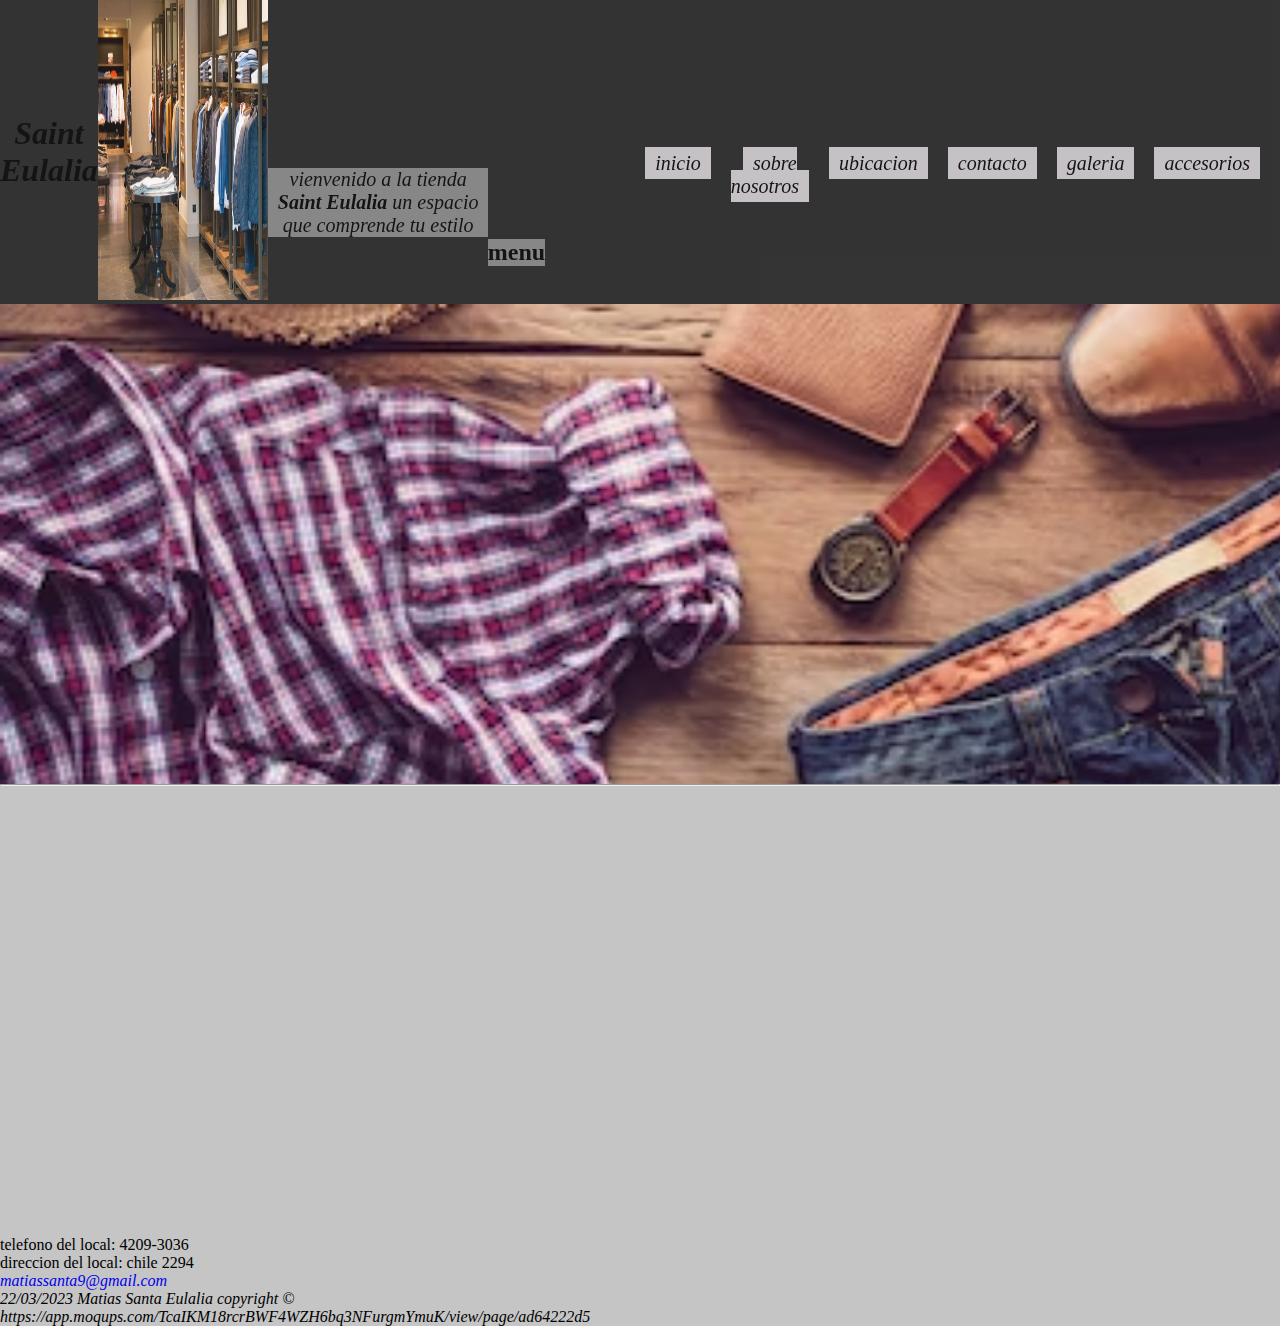
<file: index.html>
<!DOCTYPE html>
<html lang="en">
<head>
    <meta charset="UTF-8">
    <meta http-equiv="X-UA-Compatible" content="IE=edge">
    <meta name="viewport" content="width=device-width, initial-scale=1.0">
    <link rel="short cut icon" href="images/images.png" />
    <link href="https://cdn.jsdelivr.net/npm/bootstrap@5.3.0-alpha3/dist/css/bootstrap.min.css" rel="stylesheet" integrity="sha384-KK94CHFLLe+nY2dmCWGMq91rCGa5gtU4mk92HdvYe+M/SXH301p5ILy+dN9+nJOZ" crossorigin="anonymous">
    <link rel="stylesheet" href="css/styles.css"/>
    <title>saint eulalia</title>
</head>
<body>
    <header  id="arriba">
        <h1> Saint Eulalia </h1>
        <a href="index.html">
            <img src="images/tienda-de-ropa-1.jpg" width="450" height="300" alt="foto del local" title="foto del local"/>
        </a>
        <p>vienvenido a la tienda <strong>Saint Eulalia </strong> un espacio que comprende tu estilo</p>
        <h2>menu</h2>
        <nav>
            <ul class="lista">
                <li>
                    <a href="index.html">inicio</a>
                </li>
                <li>
                    <a href="pages/nosotros.html">sobre nosotros</a>
                </li>

                <li>
                    <a href="pages/contacto.html">ubicacion</a> <!--la ubicacion va a estar dentro de la pagina de contacto-->
                </li>

                <li>
                    <a href="pages/contacto.html">contacto</a>
                </li>

                <li>
                    <a href="pages/galeria.html">galeria</a>
                </li>

                <li>
                    
                    <a href="pages/accesorios.html">accesorios</a>
                </li>
            <ul>
        </nav>
    </header>
    <div class="banner"></div>

    <hr>
    <footer id="footer-index">
        
        <ul>
            <li>telefono del local: 4209-3036</li>
            <li>direccion del local: chile 2294</li>
            <li>
                <a href="mailto:matiassanta9@gmail.com">matiassanta9@gmail.com</a>
            </li>
        </ul>
        <p> 22/03/2023 Matias Santa Eulalia copyright &copy;</p>
        <nav>
            <a> https://app.moqups.com/TcaIKM18rcrBWF4WZH6bq3NFurgmYmuK/view/page/ad64222d5 </a>

        </nav>
    
    </footer>
    <script src="https://cdn.jsdelivr.net/npm/bootstrap@5.3.0-alpha3/dist/js/bootstrap.bundle.min.js" integrity="sha384-ENjdO4Dr2bkBIFxQpeoTz1HIcje39Wm4jDKdf19U8gI4ddQ3GYNS7NTKfAdVQSZe" crossorigin="anonymous"></script>

    
</body>
</html>
</file>
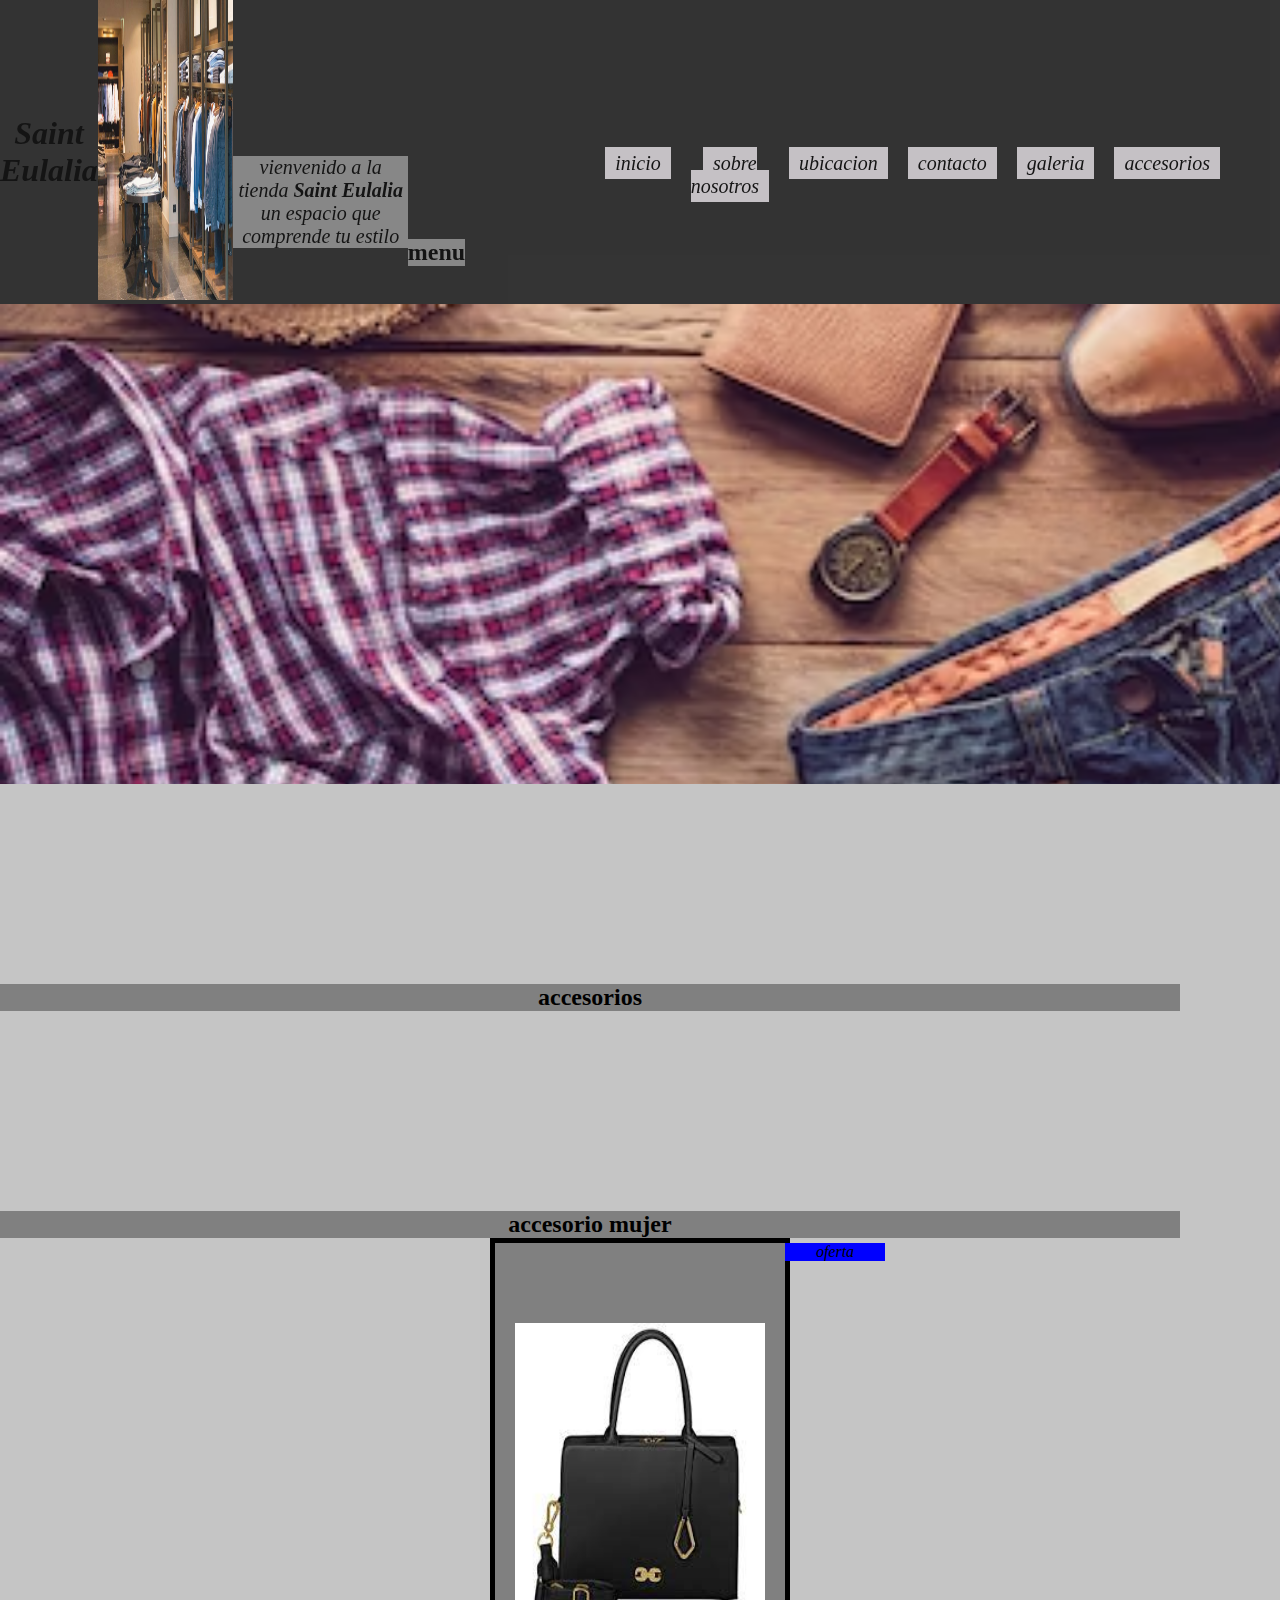
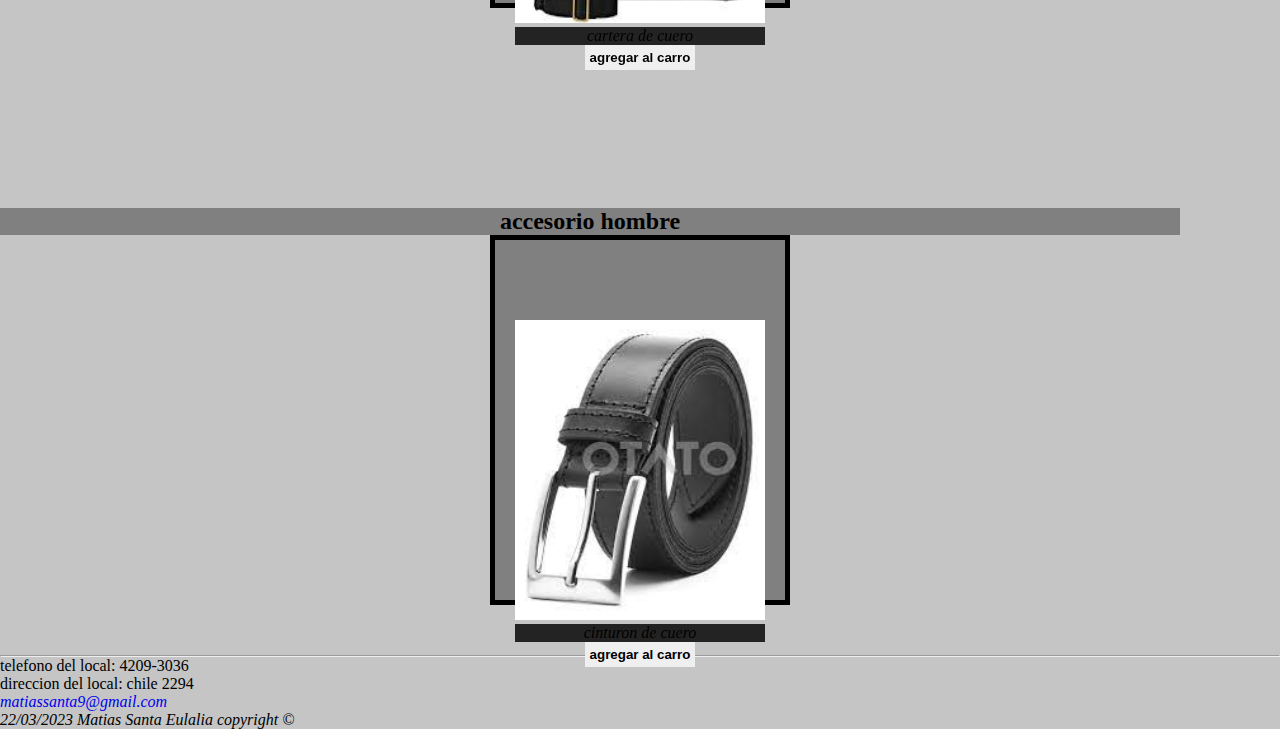
<file: pages/accesorios.html>
<!DOCTYPE html>
<html lang="en">
<head>
    <meta charset="UTF-8">
    <meta http-equiv="X-UA-Compatible" content="IE=edge">
    <meta name="viewport" content="width=device-width, initial-scale=1.0">
    <link rel="short cut icon" href="../images/images.png"/>
    <link href="https://cdn.jsdelivr.net/npm/bootstrap@5.3.0-alpha3/dist/css/bootstrap.min.css" rel="stylesheet" integrity="sha384-KK94CHFLLe+nY2dmCWGMq91rCGa5gtU4mk92HdvYe+M/SXH301p5ILy+dN9+nJOZ" crossorigin="anonymous">

    <link rel="stylesheet" href="../css/styles.css">
    <title>accesorios</title>
</head>

    <body>
        <header id="arriba">
            <h1> Saint Eulalia </h1>
            <a href="../index.html">
                <img src="../images/tienda-de-ropa-1.jpg" width="450" height="300"/>
            </a>
            <p>vienvenido a la tienda <strong>Saint Eulalia </strong> un espacio que comprende tu estilo</p>
            <h2>menu</h2>
            <nav id="margen-accesorios">
                <ul class="lista">
                    <li>
                        <a href="../index.html">inicio</a>
                    </li>
                    <li>
                        <a href="nosotros.html">sobre nosotros</a>
                    </li>
    
                    <li>
                        <a href="contacto.html">ubicacion</a>
                    </li>
    
                    <li>
                        <a href="contacto.html">contacto</a> <!--en contacto voy hacer que valla al fotter con id y de ahi a otra pagina-->
                    </li>
    
                    <li>
                        <a href="galeria.html">galeria</a>
                    </li>
    
                    <li>
                        
                        <a href="accesorios.html">accesorios</a>
                    </li>
    
                <ul>
            
        </header>

        <div class="contenedor_padre">
        <div class="banner"></div>
        <main>
            <h2>accesorios</h2>
            <h2>accesorio mujer</h2>
            <div id="accesorios" class="card">
                <img src="../images/cartera.jpg" alt="cartera">
                <p class="cuero">cartera de cuero</p>
                <p class="oferta">oferta</p>
                <button class="button" name="button">agregar al carro</button>


            </div>
            <h2>accesorio hombre</h2>
            <div id="accesorios">
                <img src="../images/cinto.jpg" alt="cinto-hombre">
                <p class="cuero">cinturon de cuero</p>
                <button class="button" name="button">agregar al carro</button>
            </div>
        </div>

        </main>
        <hr>
        <footer>
        
            <ul>
                <li>telefono del local: 4209-3036</li>
                <li>direccion del local: chile 2294</li>
                <li>
                    <a href="mailto:matiassanta9@gmail.com">matiassanta9@gmail.com</a>
                </li>
            </ul>
            <p> 22/03/2023 Matias Santa Eulalia copyright &copy;</p>
        
        </footer>
        <script src="https://cdn.jsdelivr.net/npm/bootstrap@5.3.0-alpha3/dist/js/bootstrap.bundle.min.js" integrity="sha384-ENjdO4Dr2bkBIFxQpeoTz1HIcje39Wm4jDKdf19U8gI4ddQ3GYNS7NTKfAdVQSZe" crossorigin="anonymous"></script>

    </body>

</html>
</file>
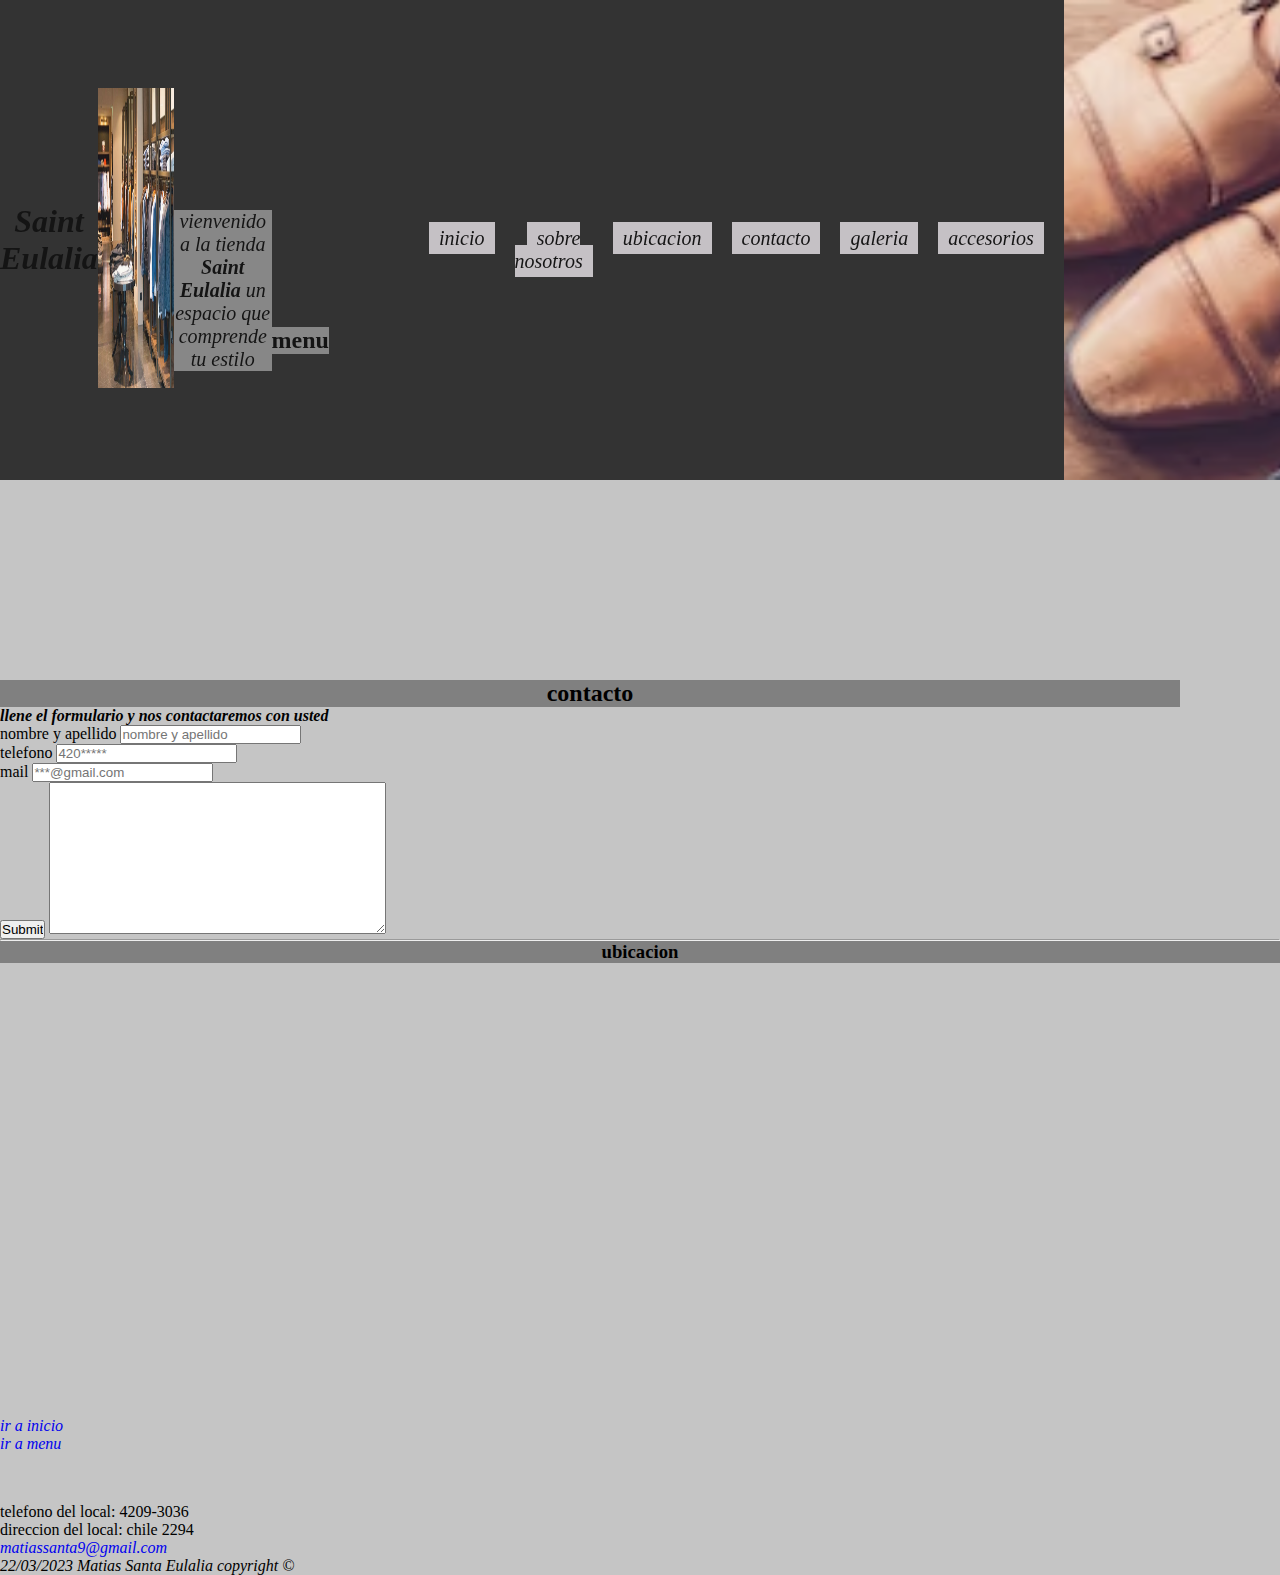
<file: pages/contacto.html>
<!DOCTYPE html>
<html lang="en">
<head>
    <meta charset="UTF-8">
    <meta http-equiv="X-UA-Compatible" content="IE=edge">
    <meta name="viewport" content="width=device-width, initial-scale=1.0">
    <link rel="short cut icon" href="../images/images.png"/>
    <link href="https://cdn.jsdelivr.net/npm/bootstrap@5.3.0-alpha3/dist/css/bootstrap.min.css" rel="stylesheet" integrity="sha384-KK94CHFLLe+nY2dmCWGMq91rCGa5gtU4mk92HdvYe+M/SXH301p5ILy+dN9+nJOZ" crossorigin="anonymous">

    <link rel="stylesheet" href="../css/styles.css">
    <title>contacto</title>
</head>
<body>
    <header id="arriba">
        <h1> Saint Eulalia </h1>
        <a href="../index.html">
            <img src="../images/tienda-de-ropa-1.jpg" width="450" height="300" alt="foto del local" title="foto del local"/>
        </a>
        <p>vienvenido a la tienda <strong>Saint Eulalia </strong> un espacio que comprende tu estilo</p>
        <nav>
            <h2 id="menu">menu</h2>
            <ul class="lista">
                <li>
                    <a href="../index.html">inicio</a>
                </li>
                <li>
                    <a href="nosotros.html">sobre nosotros</a>
                </li>

                <li>
                    <a href="contacto.html">ubicacion</a>
                </li>

                <li>
                    <a href="contacto.html">contacto</a> <!--en contacto voy hacer que valla al fotter con id y de ahi a otra pagina-->
                </li>

                <li>
                    <a href="galeria.html">galeria</a>
                </li>

                <li>
                    
                    <a href="accesorios.html">accesorios</a>
                </li>
            <ul>
        </nav>
        <div class="banner"></div>
    </header>
    <main>
        <section>
            
            <h2>contacto</h2>
            <p><strong>llene el formulario y nos contactaremos con usted</strong></p>
            <form>
                <div>
                    <label for="nombre" name="nombre">nombre y apellido</label>
                    <input type="text" id="nombre" placeholder="nombre y apellido" required=""/>
                </div>
    
                <div>
                    <label for="telefono" name="telefono">telefono</label>
                    <input type="tel" id="telefono" placeholder="420*****" required=""/>
                </div>
    
                <div>
                    <label for="mail" name="mail">mail</label>
                    <input type="email" id="mail" placeholder="***@gmail.com" required=""/>
                </div>
                <div>
                   
                    <input for="textarea" type="submit">
                    <textarea id="textarea" rows="10" cols="40"></textarea>
                </div>
            </form>
        </section>
            <hr>
            <section>

                <h3>ubicacion</h3>
                <iframe src="https://www.google.com/maps/embed?pb=!1m18!1m12!1m3!1d3281.6178070353994!2d-58.40805174983087!3d-34.66435388034784!2m3!1f0!2f0!3f0!3m2!1i1024!2i768!4f13.1!3m3!1m2!1s0x95bccc9d50c02a89%3A0xc9809f480d6eb20d!2sChile%202294%2C%20B1822DPZ%20Valent%C3%ADn%20Alsina%2C%20Provincia%20de%20Buenos%20Aires!5e0!3m2!1ses-419!2sar!4v1679494702317!5m2!1ses-419!2sar" width="600" height="450" style="border:0;" allowfullscreen="" loading="lazy" referrerpolicy="no-referrer-when-downgrade"></iframe>
                <ul>
                    <li>
                        <a href="../index.html">ir a inicio</a>
                    </li>
                    <li>
                        <a href="#menu">ir a menu</a>
                    </li>
                </ul>
            </section>
    </main>
    <footer>
        
        <ul>
            <li>telefono del local: 4209-3036</li>
            <li>direccion del local: chile 2294</li>
            <li>
                <a href="mailto:matiassanta9@gmail.com">matiassanta9@gmail.com</a>
            </li>
        </ul>
        <p> 22/03/2023 Matias Santa Eulalia copyright &copy;</p>
    
    </footer>
    <script src="https://cdn.jsdelivr.net/npm/bootstrap@5.3.0-alpha3/dist/js/bootstrap.bundle.min.js" integrity="sha384-ENjdO4Dr2bkBIFxQpeoTz1HIcje39Wm4jDKdf19U8gI4ddQ3GYNS7NTKfAdVQSZe" crossorigin="anonymous"></script>

</body>
</html>
</file>
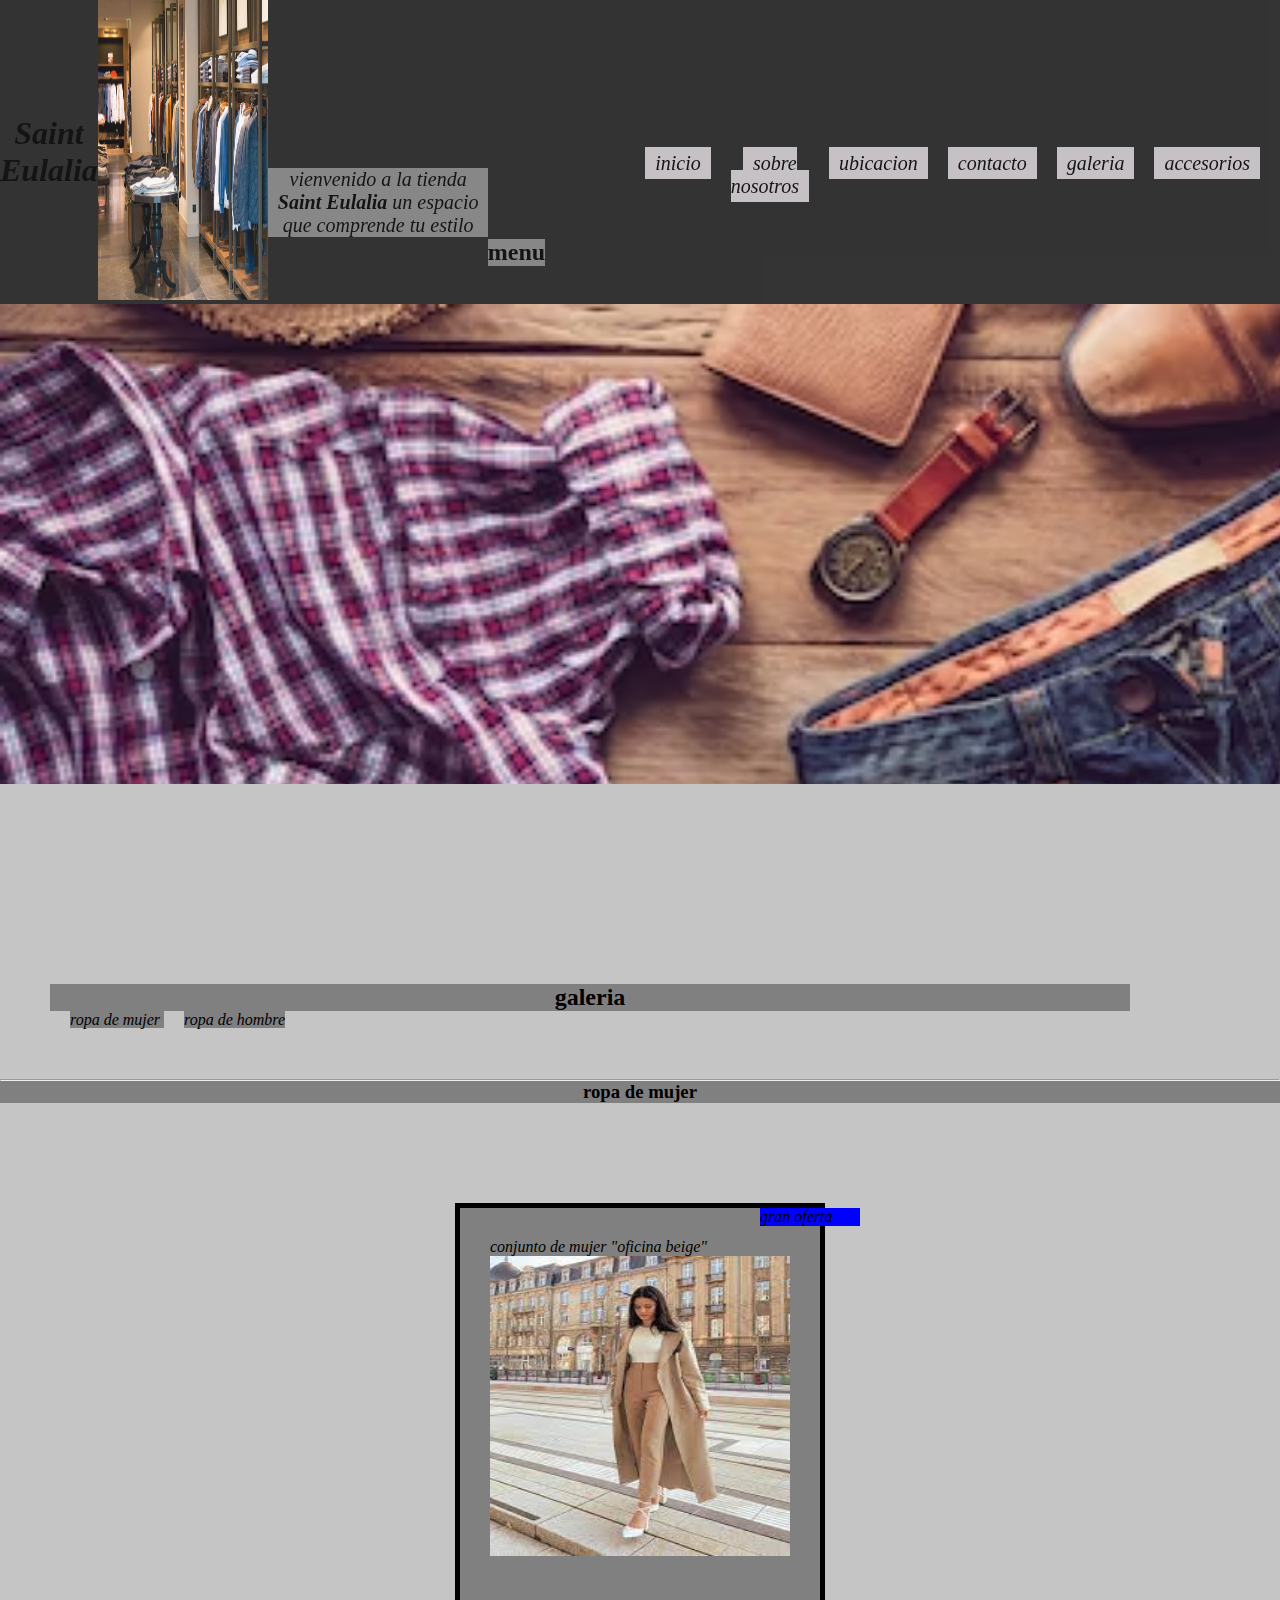
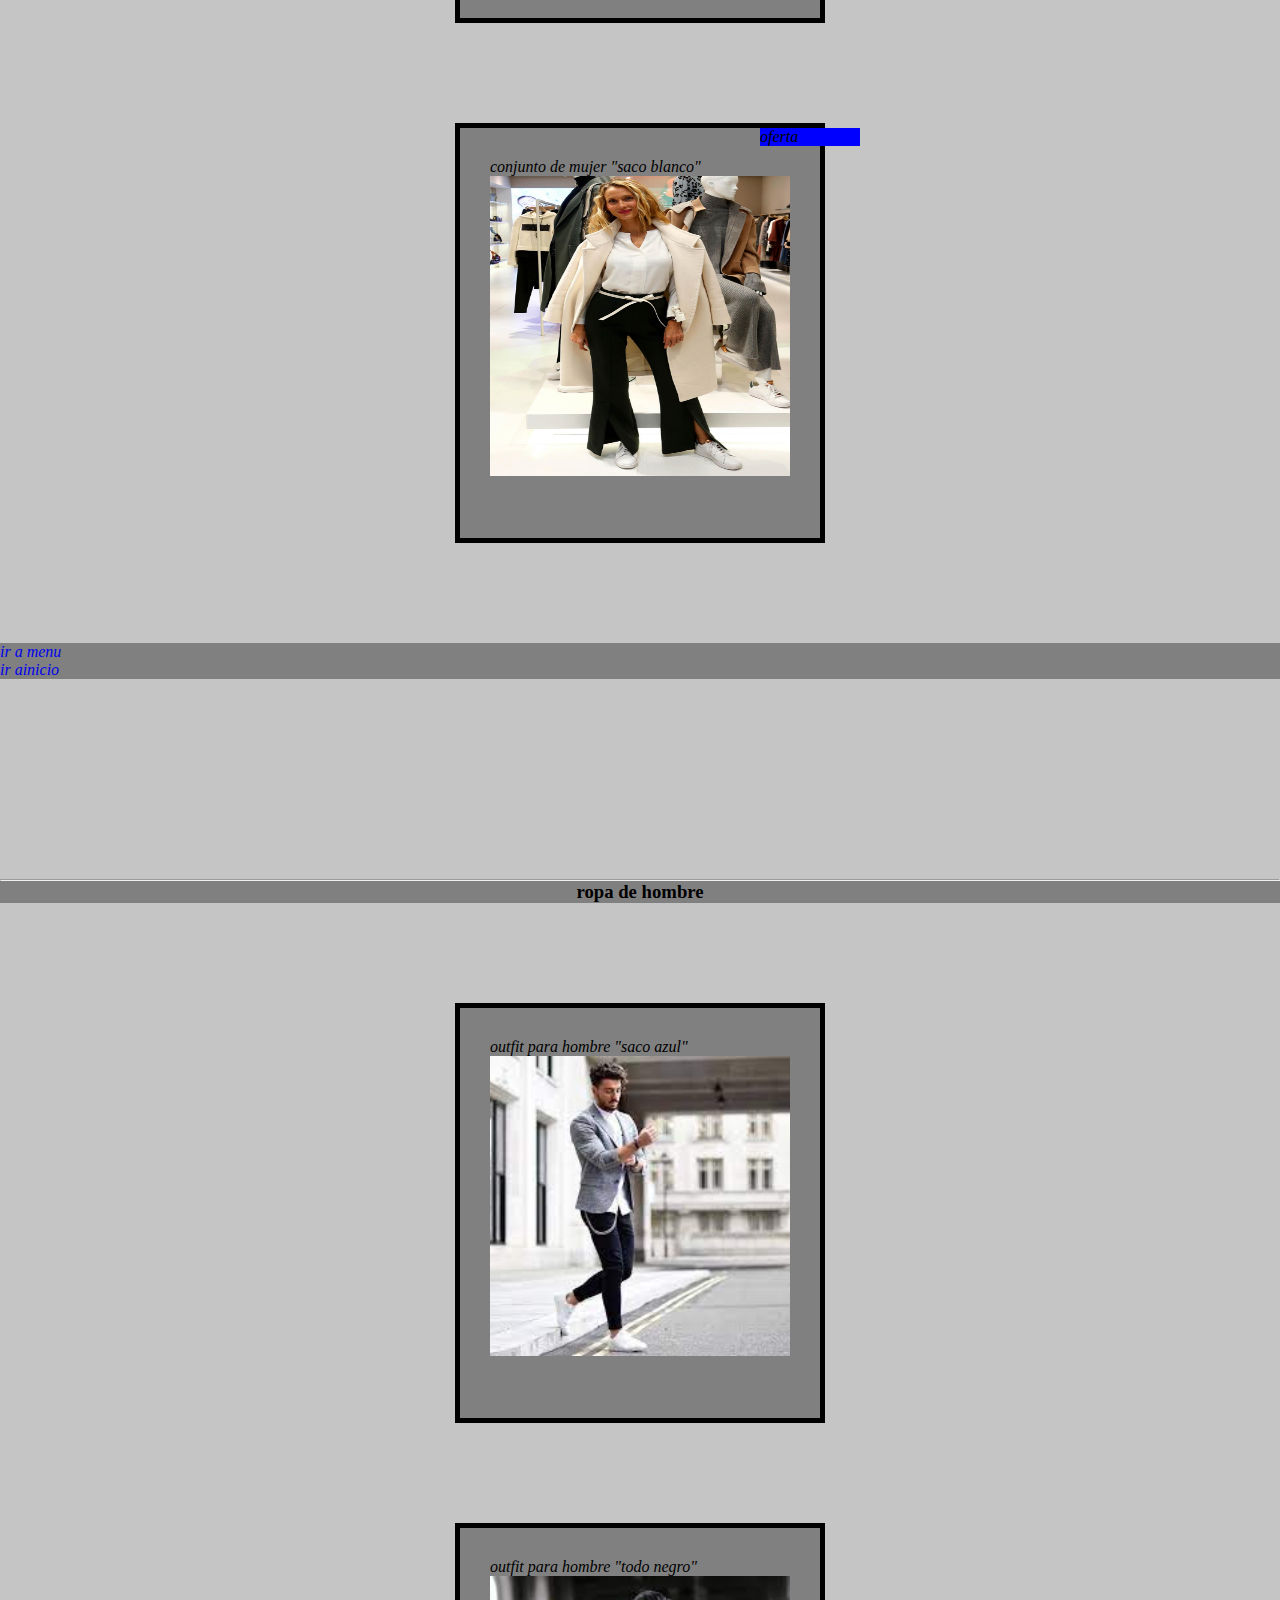
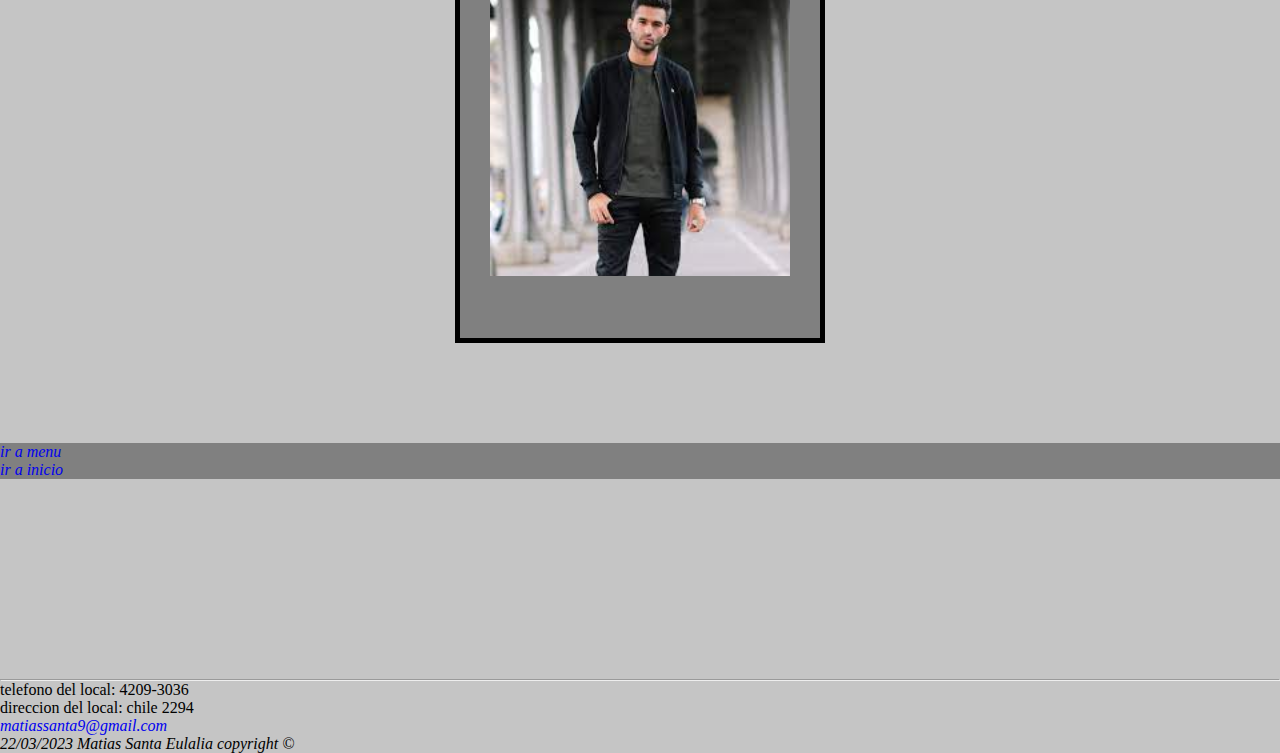
<file: pages/galeria.html>
<!DOCTYPE html>
<html lang="en">
<head>
    <meta charset="UTF-8">
    <meta http-equiv="X-UA-Compatible" content="IE=edge">
    <meta name="viewport" content="width=device-width, initial-scale=1.0">
    <link rel="short cut icon" href="../images/images.png"/>
    <link href="https://cdn.jsdelivr.net/npm/bootstrap@5.3.0-alpha3/dist/css/bootstrap.min.css" rel="stylesheet" integrity="sha384-KK94CHFLLe+nY2dmCWGMq91rCGa5gtU4mk92HdvYe+M/SXH301p5ILy+dN9+nJOZ" crossorigin="anonymous">

    <link rel="stylesheet" href="../css/styles.css">
    <title>galeria</title>
</head>
<body>
    <header id="arriba">
        <h1> Saint Eulalia </h1>
        <a href="../index.html">
            <img src="../images/tienda-de-ropa-1.jpg" width="450" height="300" alt="foto del local" title="foto del local"/>
        </a>
        <p>vienvenido a la tienda <strong>Saint Eulalia </strong> un espacio que comprende tu estilo</p>
        <h2 id="menu"> menu</h2>
        <nav>
            <ul class="lista">
                <li>
                    <a href="../index.html">inicio</a>
                </li>
                <li>
                    <a href="nosotros.html">sobre nosotros</a>
                </li>

                <li>
                    <a href="contacto.html">ubicacion</a>
                </li>

                <li>
                    <a href="contacto.html">contacto</a> <!--en contacto voy hacer que valla al fotter con id y de ahi a otra pagina-->
                </li>

                <li>
                    <a href="galeria.html">galeria</a>
                </li>

                <li>
                    
                    <a href="accesorios.html">accesorios</a>
                </li>
            <ul>
        </nav>
    </header>
    <div class="banner"></div>

    <main>
        <section id="mujer-hombre">
            <h2>galeria</h2>
            <nav>
                <ul>
                    <li>
                        <a href="#mujer">ropa de mujer</a>
                    </li>

                    <li>
                        <a href="#hombre">ropa de hombre</a>
                    </li>
                </ul>
            </nav>
        </section>
        <hr>
        <section id="mujer">
            <h3>ropa de mujer</h3>
            
                <div  id="foto-mujer" class="card">
                    
                    <p>conjunto de mujer "oficina beige"</p> 
                     <img src="../images/ropa-de-mujer1.jpg" width="300" height="300" alt="foto ropa de mujer" title="foto ropa de mujer">
                     <p class="oferta">gran oferta</p>
                    
                </div>

                <div id="foto-mujer" class="card">
                    <p>conjunto de mujer "saco blanco"</p> 
                    <img src="../images/ropa-mujer2.jpg" width="300" height="300" alt="foto ropa de mujer" title="foto ropa de mujer"/>
                    <p class="oferta">oferta</p>
                </div>

                
                
                <div id="lista-menu-galeria">
                    <li>
                        <a href="#menu">ir a menu</a>
                    </li>
                    <li>
                        <a href="../index.html">ir ainicio</a>
                    </li>
                </div>
            

        </section>

        <hr>

        <section id="hombre">
            <h3>ropa de hombre</h3>
    
                <div id="foto-hombre" class="card">
                    
                   <p>outfit para hombre "saco azul"</p> 
                    <img src="../images/ropa-hombre1.jpg" width="300" height="300" alt="foto ropa de hombre" title="foto ropa de hombre">
                   
                </div>

                <div id="foto-hombre" class="card"> 

                    <p> outfit para hombre "todo negro"</p>
                     <img src="../images/ropa-hombre2.jpg" width="300" height="300" alt="foto ropa de hombre" title="foto ropa de hombre"/>
                 
                </div>
                
                <div id="lista-menu-galeria">
                    <li>
                        <a href="#menu">ir a menu</a>
                    </li>
    
                    <li>
                        <a href="../index.html">ir a inicio</a>
                    </li>

                </div>
            
            
        </section>

    </main>
    <hr>
    <footer>
        
        <ul>
            <li>telefono del local: 4209-3036</li>
            <li>direccion del local: chile 2294</li>
            <li>
                <a href="mailto:matiassanta9@gmail.com">matiassanta9@gmail.com</a>
            </li>
        </ul>
        <p> 22/03/2023 Matias Santa Eulalia copyright &copy;</p>
    
    </footer>
    <script src="https://cdn.jsdelivr.net/npm/bootstrap@5.3.0-alpha3/dist/js/bootstrap.bundle.min.js" integrity="sha384-ENjdO4Dr2bkBIFxQpeoTz1HIcje39Wm4jDKdf19U8gI4ddQ3GYNS7NTKfAdVQSZe" crossorigin="anonymous"></script>

</body>
</html>
</file>
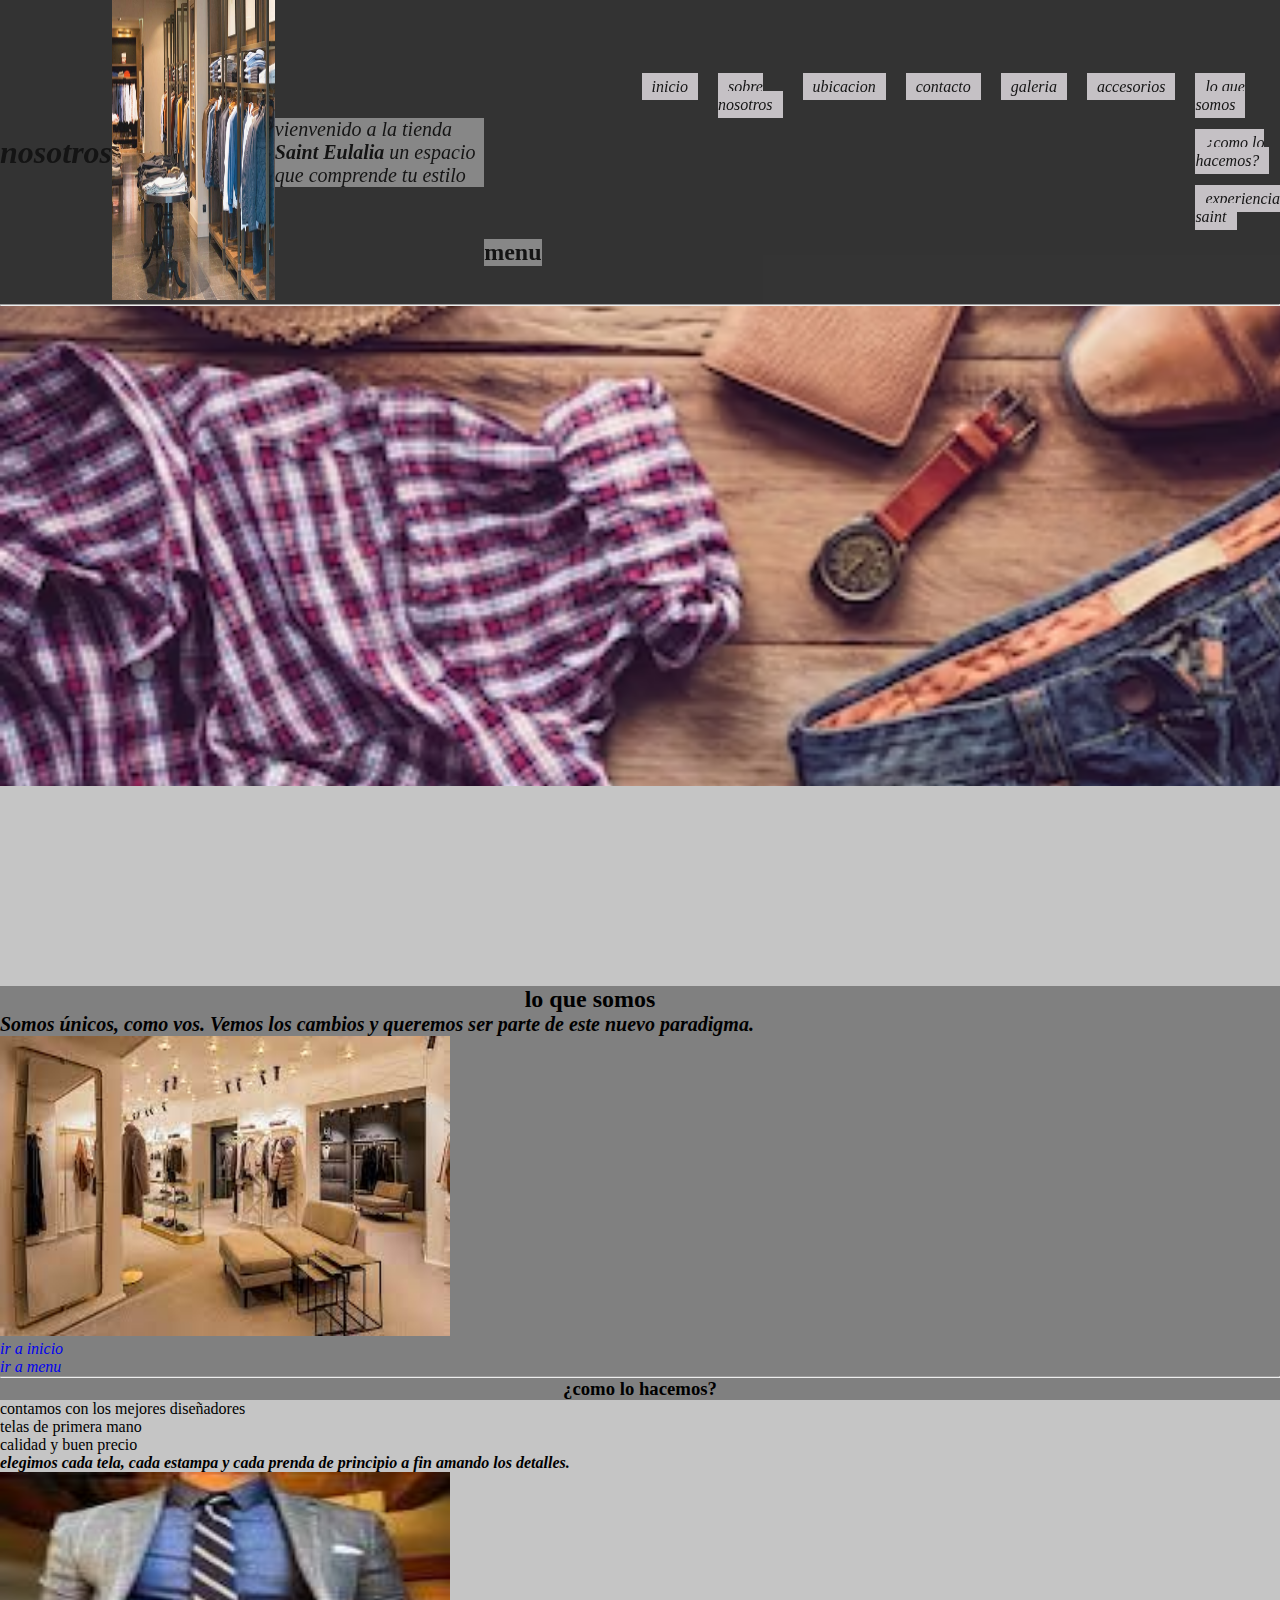
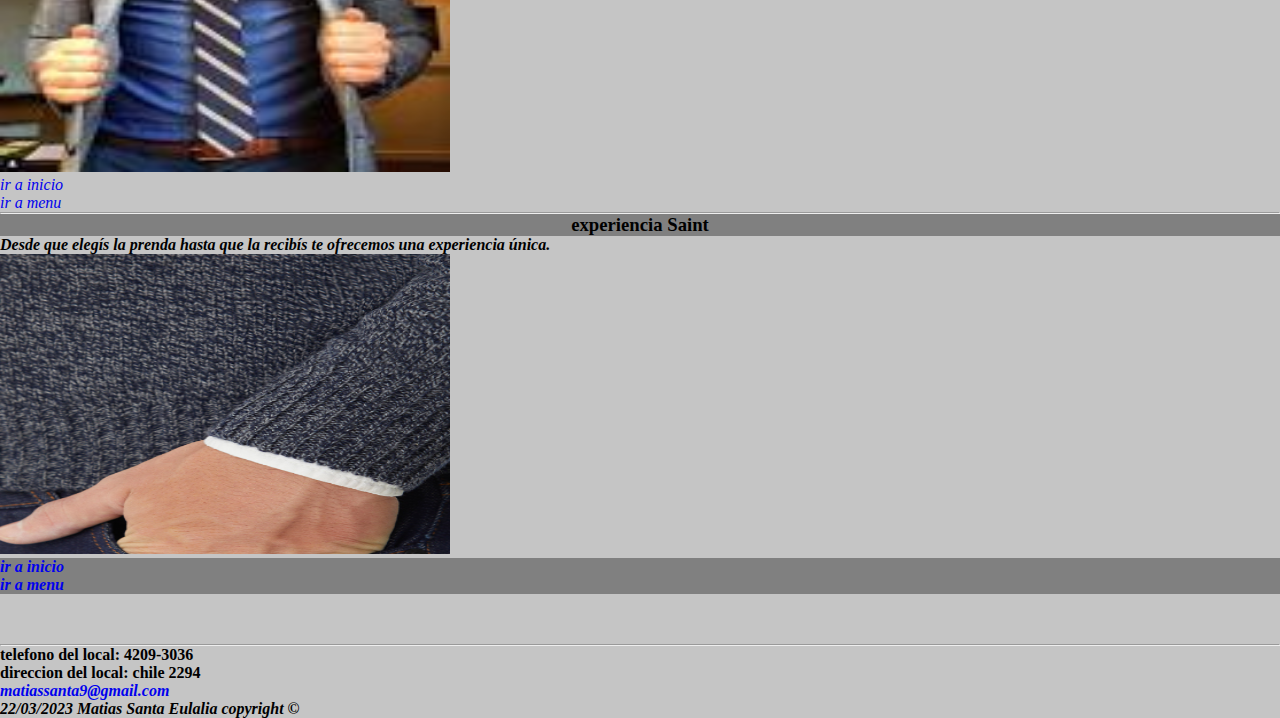
<file: pages/nosotros.html>
<!DOCTYPE html>
<html lang="en">
<head>
    <meta charset="UTF-8">
    <meta http-equiv="X-UA-Compatible" content="IE=edge">
    <meta name="viewport" content="width=device-width, initial-scale=1.0">
    <link rel="short cut icon" href="../images/images.png"/>
    <link href="https://cdn.jsdelivr.net/npm/bootstrap@5.3.0-alpha3/dist/css/bootstrap.min.css" rel="stylesheet" integrity="sha384-KK94CHFLLe+nY2dmCWGMq91rCGa5gtU4mk92HdvYe+M/SXH301p5ILy+dN9+nJOZ" crossorigin="anonymous">

    <link rel="stylesheet" href="../css/styles.css"/>
    <title>nosotros</title>
</head>
<body>
    <header>
        <h1> nosotros </h1>
        <a  href="../index.html">
            <img src="../images/tienda-de-ropa-1.jpg" width="450" height="300" alt="foto del local" title="foto del local" />
        </a>
        <p class="parrafo-grande parrafo-amarillo">vienvenido a la tienda <strong>Saint Eulalia </strong> un espacio que comprende tu estilo</p>
        <h2 id="menu"> menu</h2>
        <nav>
            <ul class="lista">
                <li>
                    <a href="../index.html">inicio</a>
                </li>
                <li>
                    <a href="nosotros.html">sobre nosotros</a>
                </li>

                <li>
                    <a href="contacto.html">ubicacion</a>
                </li>

                <li>
                    <a href="contacto.html">contacto</a> <!--en contacto voy hacer que valla al fotter con id y de ahi a otra pagina-->
                </li>

                <li>
                    <a href="galeria.html">galeria</a>
                </li>

                <li>
                    
                    <a href="accesorios.html">accesorios</a>
                </li>

                <ul class="menu-quienes-somos">                

                        <li>
                            <a href="#lo-que-somos">lo que somos</a>
                        </li>
                        <li>
                            <a href="#como-lo-hacemos">¿como lo hacemos?</a>
                        </li>

                        <li>
                            <a href="#experiencia-Saint">experiencia saint</a>
                        
                    </li>

                    
                </ul>
            </ul>  
        </nav>
    </header>
    <hr>
    <div class="banner"></div>
    <main>
        <section class="section">
            <h2 id="lo-que-somos">lo que somos</h2>
            <p class="parrafo-grande"><strong>Somos únicos, como vos. Vemos los cambios y queremos ser parte de este nuevo paradigma.</strong></p>
            <img src="../images/sobre-nosotros.jpg" alt="foto descriptiva del local" title="foto descriptiva del local"/>
            <ul>
                
                <li><a href="../index.html">ir a inicio</a></li> 
                 <li><a href="#menu">ir a menu</a></li>
             
         </ul>
        </section>

        <hr>

        <section>
            <h3 id="como-lo-hacemos">¿como lo hacemos?</h3>
            <ol>
                <li>contamos con los mejores diseñadores</li>
                <li>telas de primera mano</li>
                <li>calidad y buen precio</li>
            </ol>
            <p><strong>elegimos cada tela, cada estampa y cada prenda de principio a fin amando los detalles.</strong></strong></p>
            <img src="../images/como-lo-hacemos.jpg" alt="foto de ropa" title="foto de ropa" width="250" height="250"/>
            <ul>
                
                   <li><a href="../index.html">ir a inicio</a></li> 
                    <li><a href="#menu">ir a menu</a></li>
                
            </ul>
        </section>
        <hr>
        <section id="experiencia-Saint">
            <h3>experiencia Saint</h3>
            <p><strong>Desde que elegís la prenda hasta que la recibís te ofrecemos una experiencia única.</stron></p>
                <img src="../images/experiencia-saint.jpg" width="250" height="250" alt="foto de experiencia Saint" title="foto de experiencia"/>
                <ul class="rebelde">
                
                    <li><a href="../index.html">ir a inicio</a></li> 
                     <li><a href="#menu">ir a menu</a></li>
                 
             </ul>
        </section>
    </main>
    <hr>
    <footer>
        
        <ul>
            <li>telefono del local: 4209-3036</li>
            <li>direccion del local: chile 2294</li>
            <li>
                <a href="mailto:matiassanta9@gmail.com">matiassanta9@gmail.com</a>
            </li>
        </ul>
        <p> 22/03/2023 Matias Santa Eulalia copyright &copy;</p>
    
    </footer>
    <script src="https://cdn.jsdelivr.net/npm/bootstrap@5.3.0-alpha3/dist/js/bootstrap.bundle.min.js" integrity="sha384-ENjdO4Dr2bkBIFxQpeoTz1HIcje39Wm4jDKdf19U8gI4ddQ3GYNS7NTKfAdVQSZe" crossorigin="anonymous"></script>

    
</body>
</html>
</file>
<file: css/styles.css>
* {
    margin: 0px;
    padding:0px;
}

img{
    max-width: 100%; 
    width: 450px;
    height: 300px/*adpata el ancho maximo a todas las imagenes*/
}

/*selector de etiqueta
se utiliza para estilos muy generales, es decir por ejemplo si quiero
que todas las listas de mi pag html no tenga los puntos de navegacion la utilizo
el estilo que utilice con el selctor de etiqueta se le aplica a todos 
*/
h1 { 
    text-align: center;
    font-style: italic;
    
}
h2{
    text-align: center;
    margin-top: 200px;
    margin-right: 100px;
    color: black;
    background-color: grey;
}

body{
    background-color: #c5c5c5;
    color: black;
    
}
a{
    text-decoration: none;
    font-style:italic;
    
}

header{
    display: flex;
    background-color: #232323;
    justify-content: space-around;
    align-items: center;
    opacity: .9;
    position: sticky;
    top:0
    
    
}


header nav{
    display: flex;
    flex-direction: row;
    
}
p{
    font-style: italic;
}

/* selector id 
no se le debe adr id a varias cosas, salvo que este en otra pagina html, 
es decir.. en una ppagina html no puedo tener muchos id con el mismo nombre
se utiliza para estilos unicos y se usa en header seccion, footter, div etc
*/

/* parrafo vienvenida del index - y ul (menu)
*/
#arriba p{
    
    font-size: 20px;
    position: relative;
    text-align: center;
    margin-top: 100px;
    background: grey;

    
    
}
#arriba ul{
    list-style: none; /* es para sacarle el punto a las listas*/
    font-size: 20px;
    position: relative;
    text-align: center;
    margin-top: 100px;
    
}

/*selector class
se invoca con un ., se puede utilizar varios en un mismo html para compartir estilos,
ejemplo si quiero que el parrafo 1 y el 3 tengan el mismo color, se puede utilizar el 
mismo nombre de class, cuando separas el nombre con espacio, el class te lo toma como
si fueran dos estilos, por eso parasepara se usa asi letra-grande
se utiliza para estilos reutilizables y se usa en parrafos, list h1 h2 etc
*/

.parrafo-grande {
    font-size: 20px;
    
    
}

.parrafo-amarillo{
    background-color: grey;
}

.section {
    background-color:grey;
}

.rebelde{
    background-color:grey;
}

#accesorios{
    text-align: center;
}


/*accesorios /div de accesorios y margen de accesorios
*/

#accesorios{
    background-color: grey;
    /*margi, con 4 valores es como las agujas del reloj, el primero para arriba el 
    segundo a la derecha etc,
    con 2 valores es 40px (para arriba y abajo) 70px(para la derecha y arriba)
    */

    /*
    
    margin: 70px 500px;
    con margin 0 auto, le estoy dando el tamaño 0 arriab y abajo y los lados que se
    ajusten automaticamente, esto es para centrar
    */
    margin: 0 auto;
    padding: 80px 20px;
    width: 250px;  
    height: 200px;
    border: solid 5px black;
}
#margen-accesorios{
    margin: 20px;
    padding: 20px;
}


/*galeria-div foto hombre - parrafo
*/
#foto-hombre{ background-color: grey;
    
    width: 300px;
    height: 350px;
    padding: 30px 30px;
    margin: 100px auto;  
    max-width: 100%;
    border: solid 5px black;


}
/*galeria-div foto hombre - parrafo
*/
#mujer-hombre{
    margin: 50px 50px;
    justify-content: flex-start;
}
#mujer-hombre li{
display: inline;
background-color: grey;
margin-left: 20px;

}
#mujer-hombre a{
    color: black;
}



#foto-hombre p{
    color: black;
   

}

#foto-mujer{
    background-color: grey;
    width: 300px;
    height: 350px;
    margin: 100px auto;
    padding: 30px 30px; 
    max-width: 100%;
    border: solid 5px black;
  
   
}

/* estilo de la card de accesorios y de ropa mujer de galeria
*/
.card{
    position: relative;
}
.oferta{
    position: absolute;
    top: 0;
    background-color: blue;
    margin-left: 270px;
    width: 100px;
    
}

#lista-menu-galeria{
    margin-bottom: 200px;
    background-color: gray;
}

#foto-mujer p{
color: black;
}

/* lista de menu
*/
.lista li{
    list-style: none;
    justify-content: center;
    gap: 20px;
    
}

.lista{
    /*posiciona en bloque como el display
    valores de direccion: row, row-reverse, column y column reverse*/
    list-style: none;
    display: flex; 
    justify-content: center; /* justify-content: space-around;separa el menu dejando un margen en la pantalla
    similar al betwen. space evenly es similar a estos dos pero con un espacio menor entre ellos*/
    justify-content: flex-end;
    gap: 20px;
    
}

.lista a{
    color: black;
    background-color: #c5c0c5;
    padding: 5px 10px;
    
}


/* display none es para desaparecer in elemento
*/

/* sobre nosotros, menu de navegacion quienes somos*/

.menu-quienes-somos{
    color: black;
    display: flex;
    flex-direction: column;
    gap: 20px;
    
    
}/* separa los elementos sin necesidad del margin posiciona

    ndolo al final,
    preguntar al profesor como agregar este efecto a el menu de quienes somos 
    justify-content: center centra la lista* justify-content:space betwen, separa
    los elementos entre si /
   


/*footer del index*/


#footer-index{
    margin-top: 450px;
}
.cuero{
    background-color: #232323;
}
h3{
    background-color: gray;
    text-align: center;
}
.banner{
    background-image: url(../images/ropa-accesorios-hombres-piso-madera_11304-1505.avif);
    background-size: cover;
    background-repeat: no-repeat;
    height: 480px;
    width: 100%;
    background-attachment: fixed;
}
main{
    margin: 50px 0  ;
}
.button{
    border: none;
    padding: 5px;
    font-weight: bold;
    cursor: pointer;
}
</file>
